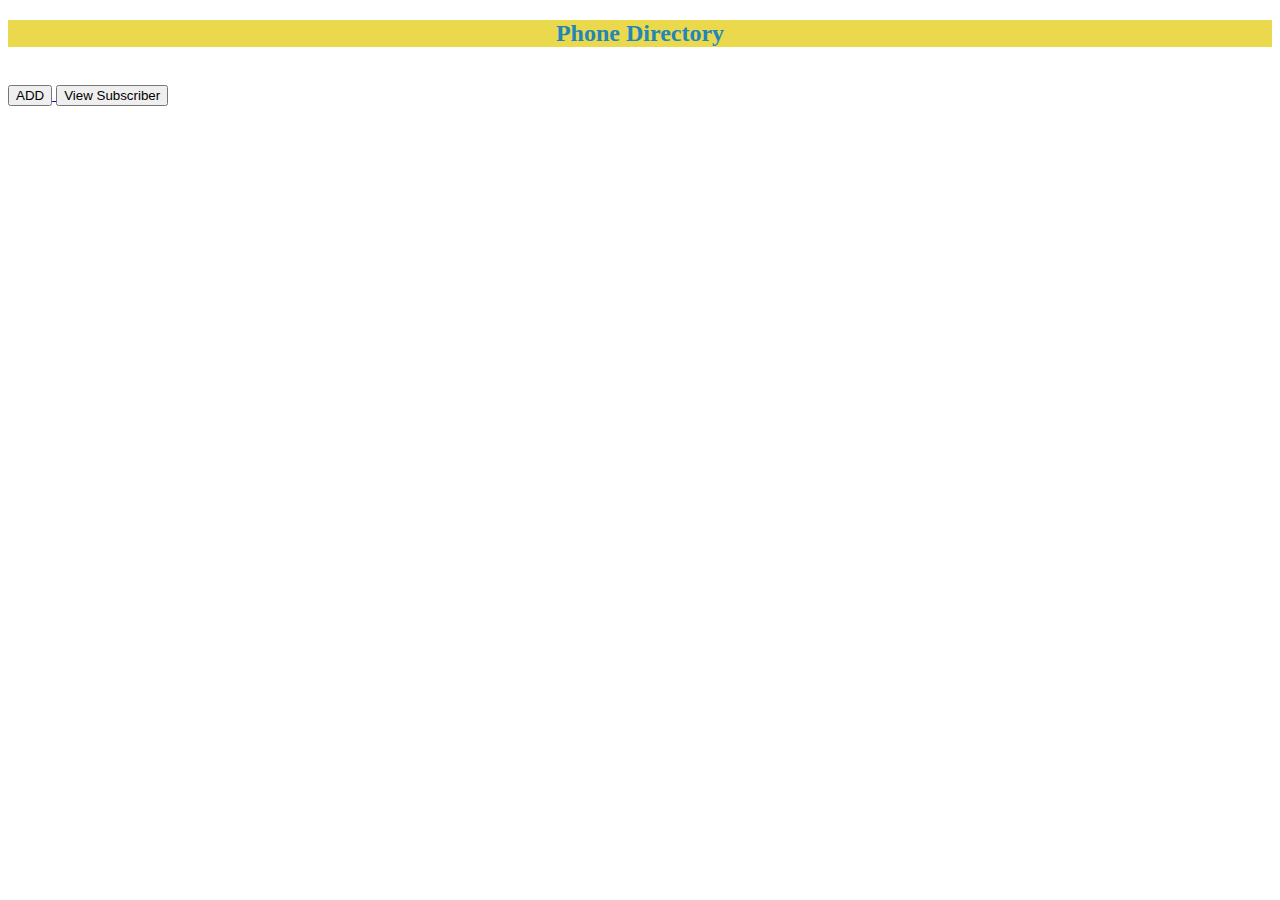
<file: index.html>
<!doctype html>
<html>


<head>
		<title> Phone Directory </title>
</head>
	
<body>

	<div style = "background-color:#EAD94D" align = "center">
		<h2 style = "color:#2386B8"> Phone Directory </h2>
	</div>
	
	<br>
	
	<a href = "page2.html">
		<button>ADD</button>
	</a>
	<button onclick = "processUser()">View Subscriber</button>
	<br><br><br>
	<div >
		<label id = "subName"></label>
		<label id = "subNum"></label>
	</div>
	
	<script src = "js/main1.js" type="text/javascript"></script>


</body>




</html>
</file>
